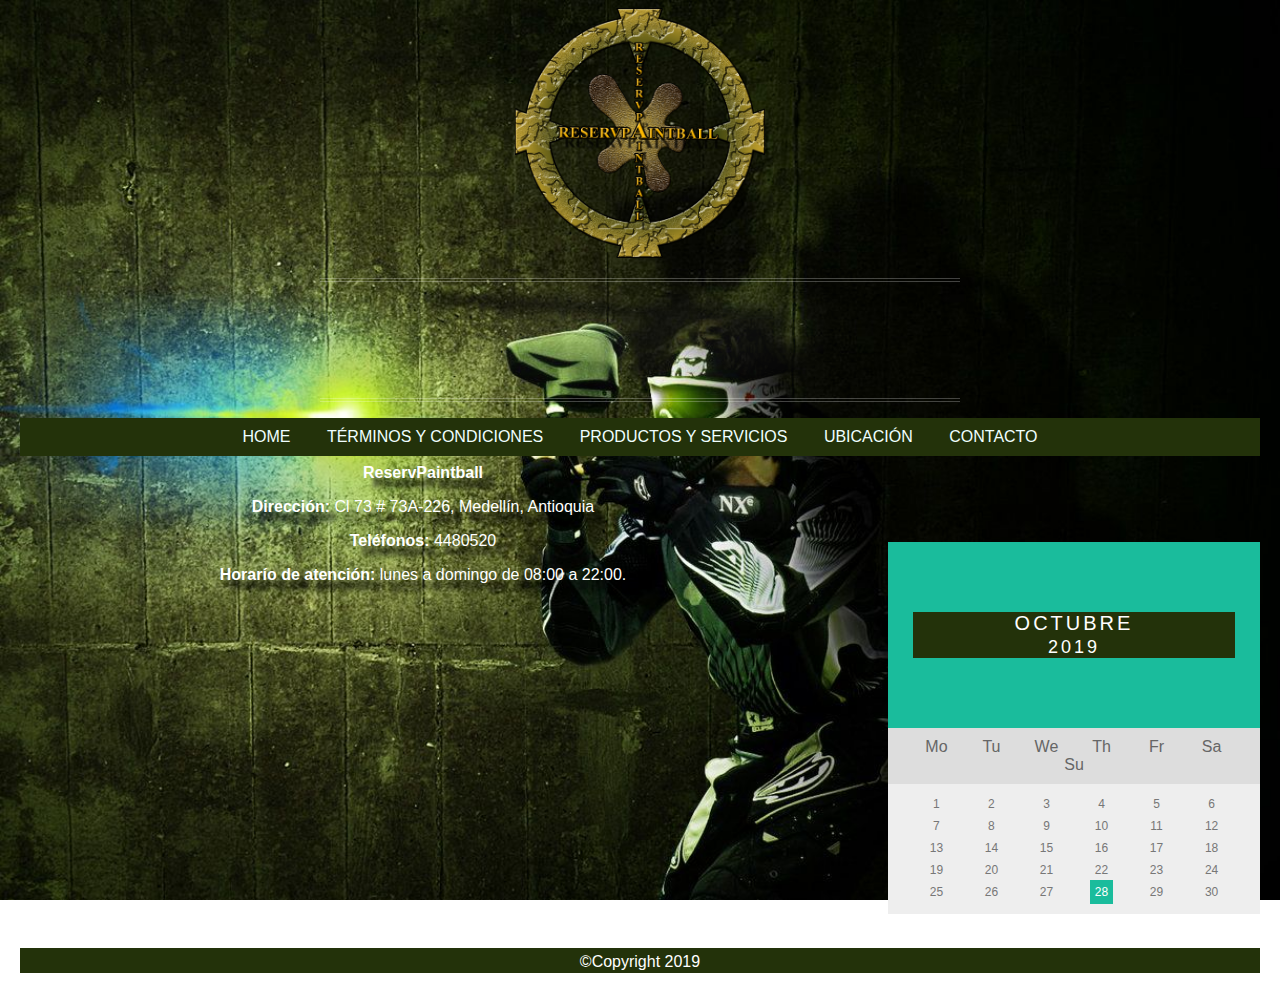
<file: contacto.html>
<!DOCTYPE html>
<html lang="es">
<head>
    <meta charset="UTF-8">
    <meta name="viewport" content="width=device-width, initial-scale=1.0">
    <meta http-equiv="X-UA-Compatible" content="ie=edge">
    <link rel="shortcut icon" href="./assets/LogoFinalRP.ico" type="image/x-icon">
    <link rel="stylesheet" href="./css/style.css">
    <link rel="stylesheet" href="./css/main.css">
    <title>ReservPaintball - Contáctanos</title>
</head>
<body>
    <header>
        <div class="logo">
            <a href="index.html"><img src="./assets/logo.png" alt="logo" width="250px" height="250px"></a>
        </div>
        <div class="banner">
            <p class="textoanimado">
                <span>CONTÁCTENOS</span>
            </p>
        </div>
        <nav>
            <ul>
                <li><a href="index.html">HOME</a></li>
                <li><a href="somos.html">TÉRMINOS Y CONDICIONES</a></li>
                <li><a href="productos.html">PRODUCTOS Y SERVICIOS</a></li>
                <li><a href="ubicacion.html">UBICACIÓN</a></li>
                <li><a href="contacto.html">CONTACTO</a></li>
            </ul>
        </nav>
    </header>

    <aside >
        <div class="sidebar">
            <!-- <div id="canvas">
                <img src="./assets/equipo-paintball.png" alt="lateral" width="200" height="400">
            </div> -->
            <div class="reloj">
                <iframe scrolling="no" frameborder="no" clocktype="html5" style="overflow:hidden;border:0;margin:0;padding:0;width:120px;height:40px;"src="https://www.clocklink.com/html5embed.php?clock=004&timezone=GMT-0500&color=orange&size=120&Title=&Message=&Target=&From=2019,1,1,0,0,0&Color=orange"></iframe>
            </div>
            <div class="calendario">
                <div class="month">
                    <ul>
                        <!-- <li class="prev">&#10094;</li> -->
                        <!-- <li class="next">&#10095;</li> -->
                        <li>OCTUBRE<br><span style="font-size:18px">2019</span></li>
                    </ul>
                </div>
                    
                <ul class="weekdays">
                    <li>Mo</li>
                    <li>Tu</li>
                    <li>We</li>
                    <li>Th</li>
                    <li>Fr</li>
                    <li>Sa</li>
                    <li>Su</li>
                </ul>
                
                <ul class="days">
                <li>1</li>
                    <li>2</li>
                    <li>3</li>
                    <li>4</li>
                    <li>5</li>
                    <li>6</li>
                    <li>7</li>
                    <li>8</li>
                    <li>9</li>
                    <li>10</li>
                    <li>11</li>
                    <li>12</li>
                    <li>13</li>
                    <li>14</li>
                    <li>15</li>
                    <li>16</li>
                    <li>17</li>
                    <li>18</li>
                    <li>19</li>
                    <li>20</li>
                    <li>21</li>
                    <li>22</li>
                    <li>23</li>
                    <li>24</li>
                    <li>25</li>
                    <li>26</li>
                    <li>27</li>
                    <li><span class="active">28</span></li>
                    <li>29</li>
                    <li>30</li>
                </ul>
            </div>
        </div>
    </aside>
    
    <section >
        <div class="datos">
            <p><strong>ReservPaintball</strong> </p>
            <p><strong>Dirección:</strong> Cl 73 # 73A-226, Medellín, Antioquia</p>    
            <p><strong>Teléfonos:</strong> 4480520</p> 
            <p><strong>Horarío de atención:</strong> lunes a domingo de 08:00 a 22:00.</p> 
        </div>
    </section>   

    <footer id="pie">
        ©Copyright 2019
    </footer>
</body>
</html>
</file>
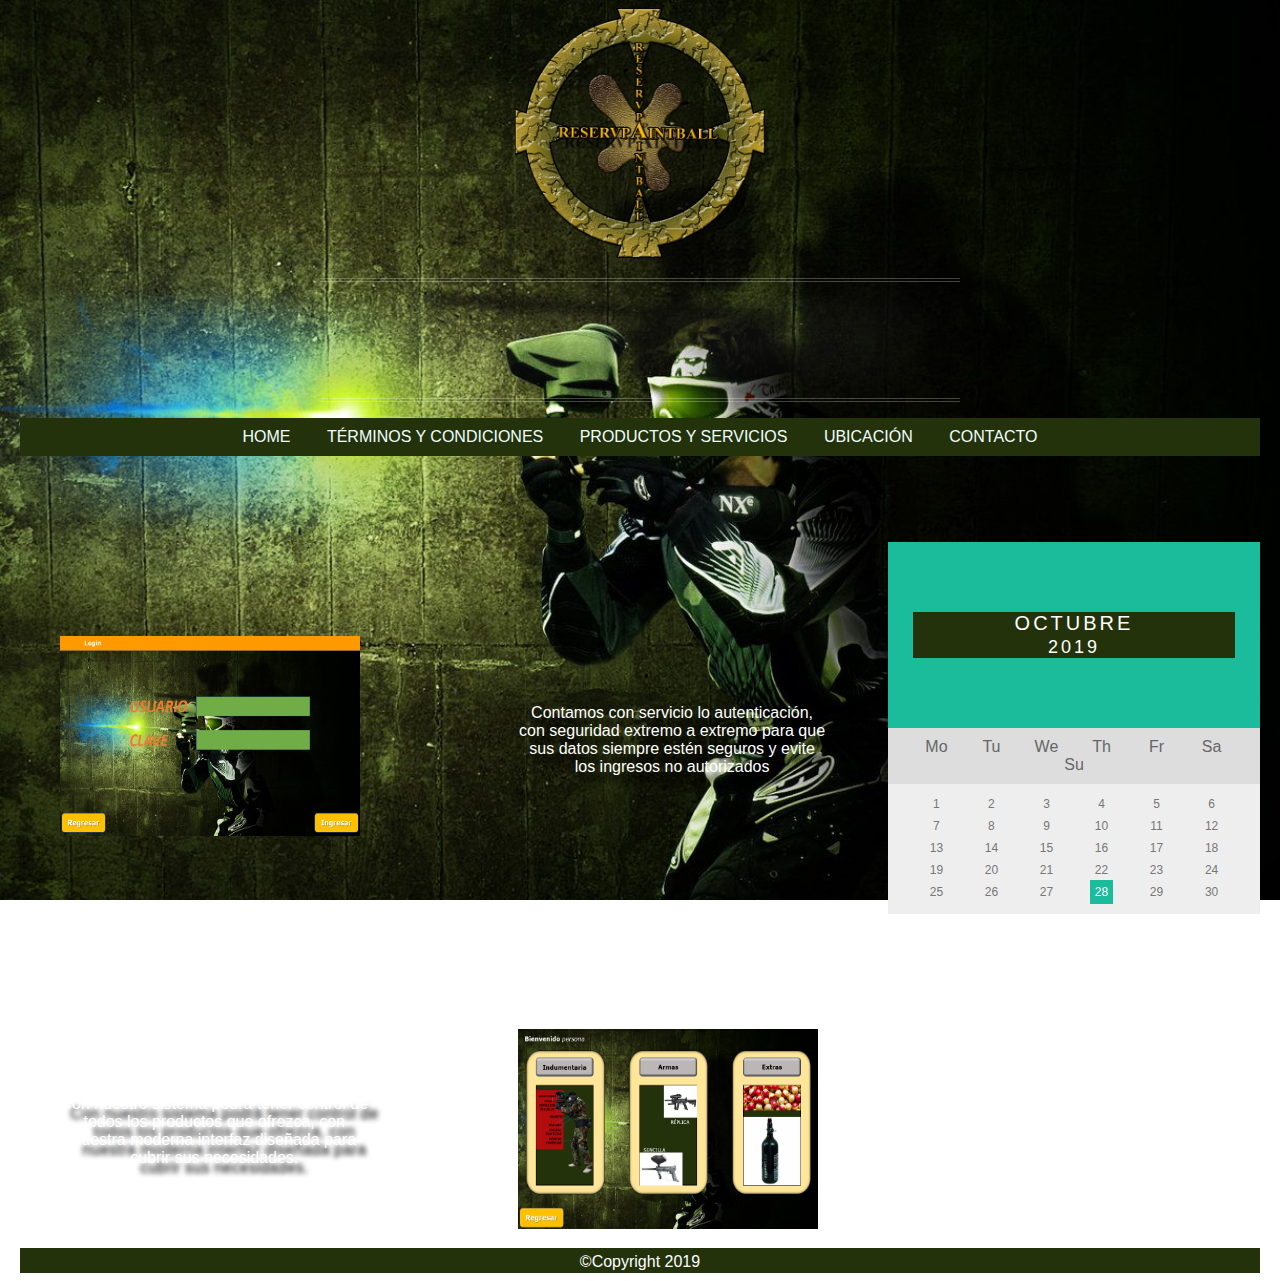
<file: productos.html>
<!DOCTYPE html>
<html lang="es">
<head>
    <meta charset="UTF-8">
    <meta name="viewport" content="width=device-width, initial-scale=1.0">
    <meta http-equiv="X-UA-Compatible" content="ie=edge">
    <link rel="shortcut icon" href="./assets/LogoFinalRP.ico" type="image/x-icon">
    <link rel="stylesheet" href="./css/style.css">
    <link rel="stylesheet" href="./css/main.css">
    <title>ReservPaintball - Productos</title>
</head>
<body>
    <header>
        <div class="logo">
            <a href="index.html"><img src="./assets/logo.png" alt="logo" width="250px" height="250px"></a>
        </div>
        <div class="banner">
            <!-- <h1>PRODUCTOS Y SERVICIOS</h1> -->
            <p class="textoanimado">
                <span>PRODUCTOS Y SERVICIOS</span>
            </p>
        </div>
        <nav>
            <ul>
                <li><a href="index.html">HOME</a></li>
                <li><a href="somos.html">TÉRMINOS Y CONDICIONES</a></li>
                <li><a href="productos.html">PRODUCTOS Y SERVICIOS</a></li>
                <li><a href="ubicacion.html">UBICACIÓN</a></li>
                <li><a href="contacto.html">CONTACTO</a></li>
            </ul>
        </nav>
    </header>

    <aside >
        <div class="sidebar">
            <!-- <div id="canvas">
                <img src="./assets/equipo-paintball.png" alt="lateral" width="200" height="400">
            </div> -->
            <div class="reloj">
                <iframe scrolling="no" frameborder="no" clocktype="html5" style="overflow:hidden;border:0;margin:0;padding:0;width:120px;height:40px;"src="https://www.clocklink.com/html5embed.php?clock=004&timezone=GMT-0500&color=orange&size=120&Title=&Message=&Target=&From=2019,1,1,0,0,0&Color=orange"></iframe>
            </div>
            <div class="calendario">
                <div class="month">
                    <ul>
                        <!-- <li class="prev">&#10094;</li> -->
                        <!-- <li class="next">&#10095;</li> -->
                        <li>OCTUBRE<br><span style="font-size:18px">2019</span></li>
                    </ul>
                </div>
                    
                <ul class="weekdays">
                    <li>Mo</li>
                    <li>Tu</li>
                    <li>We</li>
                    <li>Th</li>
                    <li>Fr</li>
                    <li>Sa</li>
                    <li>Su</li>
                </ul>
                
                <ul class="days">
                <li>1</li>
                    <li>2</li>
                    <li>3</li>
                    <li>4</li>
                    <li>5</li>
                    <li>6</li>
                    <li>7</li>
                    <li>8</li>
                    <li>9</li>
                    <li>10</li>
                    <li>11</li>
                    <li>12</li>
                    <li>13</li>
                    <li>14</li>
                    <li>15</li>
                    <li>16</li>
                    <li>17</li>
                    <li>18</li>
                    <li>19</li>
                    <li>20</li>
                    <li>21</li>
                    <li>22</li>
                    <li>23</li>
                    <li>24</li>
                    <li>25</li>
                    <li>26</li>
                    <li>27</li>
                    <li><span class="active">28</span></li>
                    <li>29</li>
                    <li>30</li>
                </ul>
            </div>
        </div>
    </aside>
    
    <section class="productos">
        <div class="container">
            <div class="image">
                <img src="./assets/login.png" alt="login" width="300px" height="200px">
            </div>
            <div class="texto">
                <p>
                    Contamos con servicio lo autenticación, con seguridad extremo a extremo para que 
                    sus datos siempre estén seguros y evite los ingresos no autorizados
                </p>
            </div>
        </div>
        <div class="container2">
            <div class="textoR">
                <p>Con nuestro sistema podrá tener control de todos los productos que ofrezca, 
                    con nuestra moderna interfaz diseñada para cubrir sus necesidades.
                </p>
            </div>
            <div class="imageR">
                <img src="./assets/principal.png" alt="principal" width="300px" height="200px">
            </div>
        </div>
    </section>   

    <footer id="pie">
        ©Copyright 2019
    </footer>
</body>
</html>
</file>
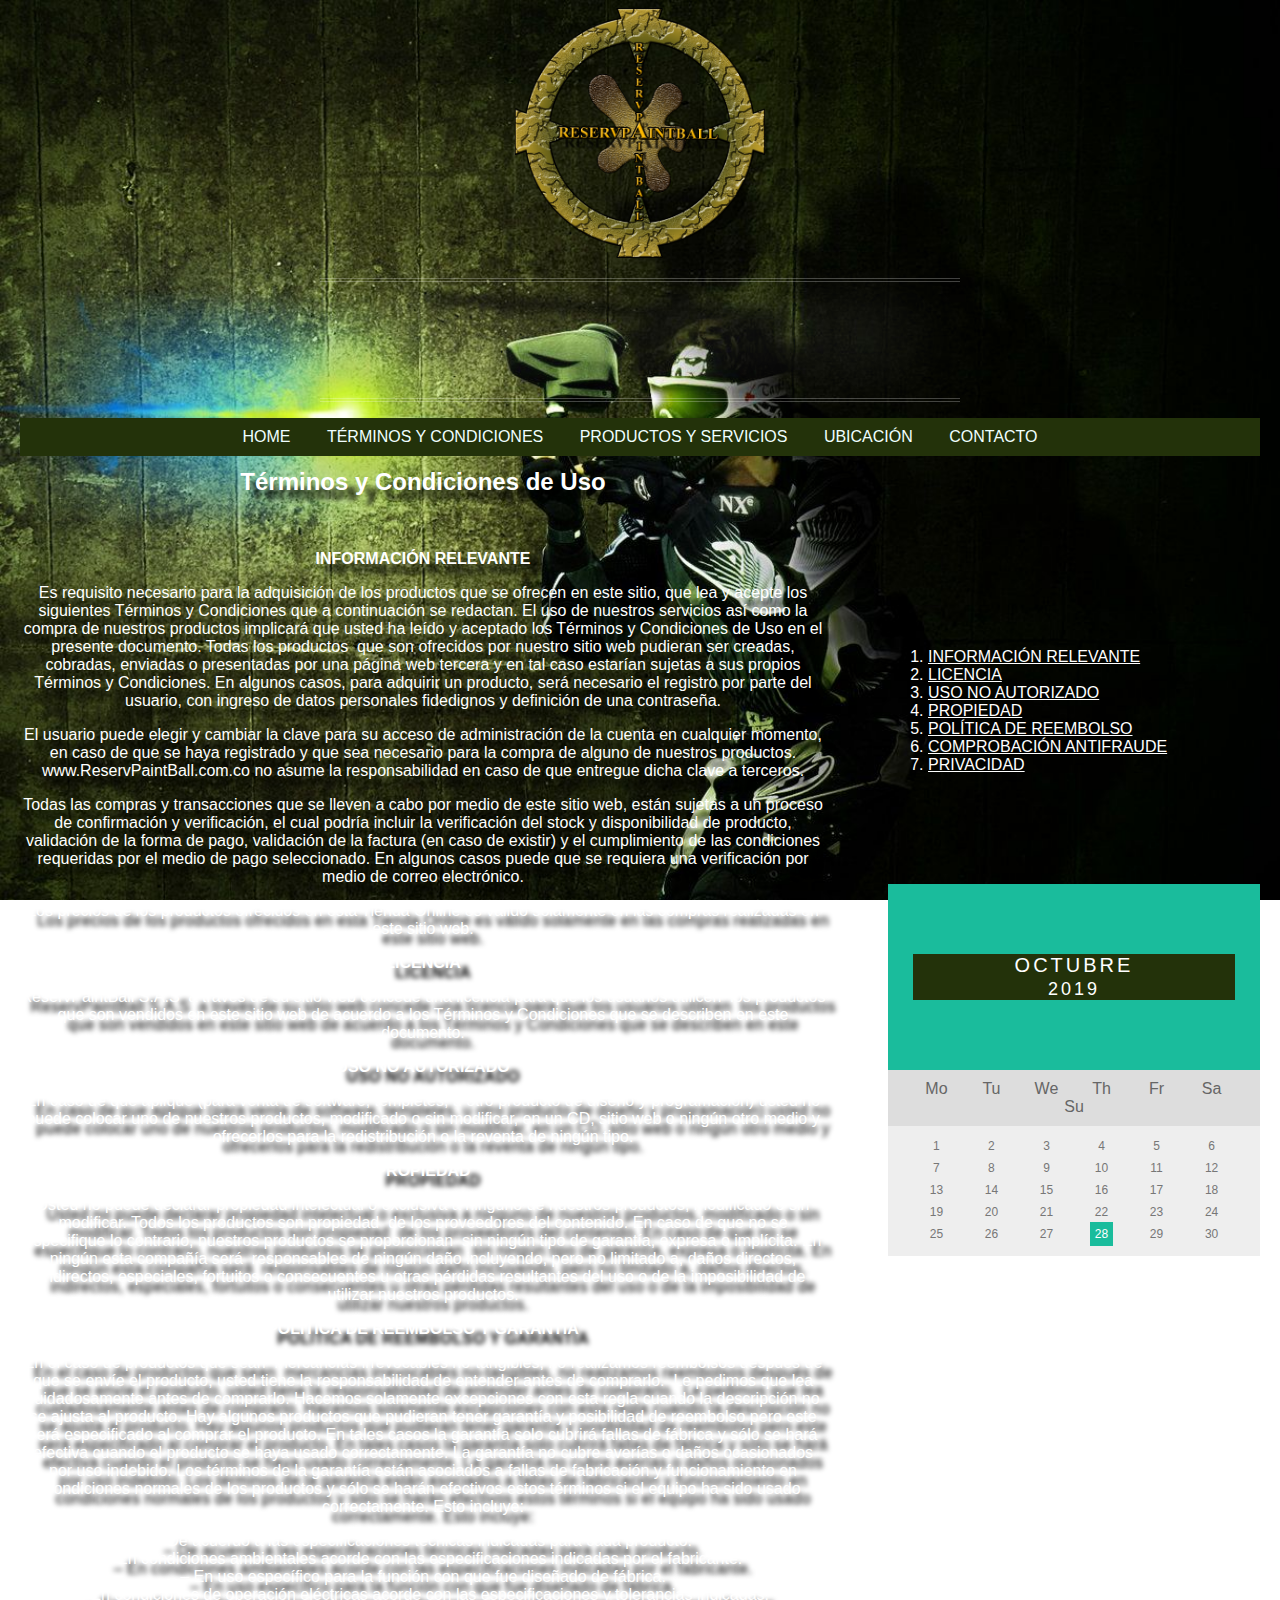
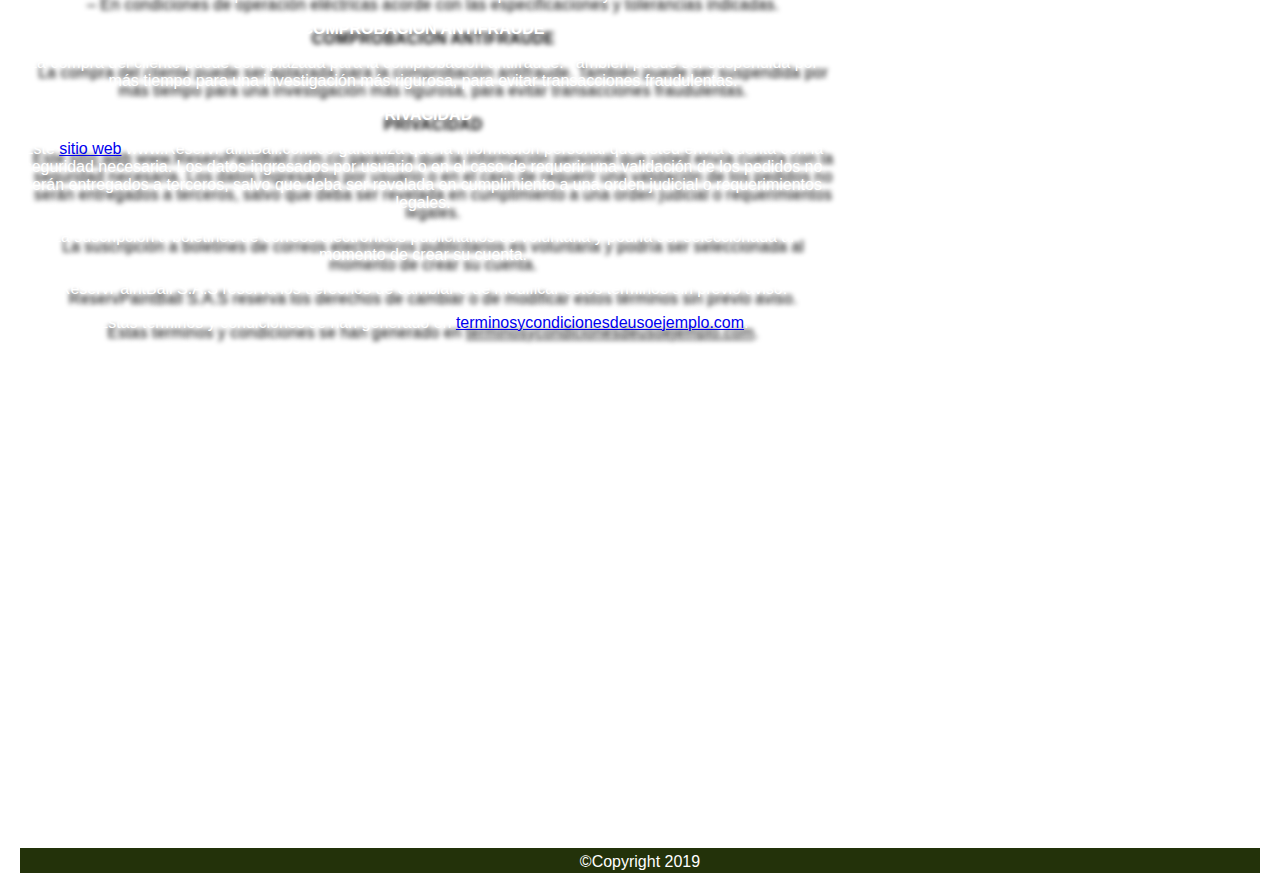
<file: somos.html>
<!DOCTYPE html>
<html lang="es">

<head>
    <meta charset="UTF-8">
    <meta name="viewport" content="width=device-width, initial-scale=1.0">
    <meta http-equiv="X-UA-Compatible" content="ie=edge">
    <link rel="shortcut icon" href="./assets/LogoFinalRP.ico" type="image/x-icon">
    <link rel="stylesheet" href="./css/style.css">
    <link rel="stylesheet" href="./css/main.css">
    <title>ReservPaintball - ¿Quiénes somos?</title>
</head>

<body>
    <header>
        <div class="logo">
            <a href="index.html"><img src="./assets/logo.png" alt="logo" width="250px" height="250px"></a>
        </div>
        <div class="banner">
            <!-- <h1>TÉRMINOS Y CONDICIONES</h1> -->
            <p class="textoanimado">
                <span>TÉRMINOS Y CONDICIONES</span>
            </p>
        </div>
        <nav>
            <ul>
                <li><a href="index.html">HOME</a></li>
                <li><a href="somos.html">TÉRMINOS Y CONDICIONES</a></li>
                <li><a href="productos.html">PRODUCTOS Y SERVICIOS</a></li>
                <li><a href="ubicacion.html">UBICACIÓN</a></li>
                <li><a href="contacto.html">CONTACTO</a></li>
            </ul>
        </nav>
    </header>

    <aside>
        <ol>
            <li><a href="#informacion">INFORMACIÓN RELEVANTE</a></li>
            <li><a href="#licencia">LICENCIA</a></li>
            <li><a href="#autorizado">USO NO AUTORIZADO</a></li>
            <li><a href="#propiedad">PROPIEDAD</a></li>
            <li><a href="#politica">POLÍTICA DE REEMBOLSO</a></li>
            <li><a href="#fraude">COMPROBACIÓN ANTIFRAUDE</a></li>
            <li><a href="#privacidad">PRIVACIDAD</a></li>
        </ol>
        <div class="sidebar">
            <!-- <div id="canvas">
                <img src="./assets/equipo-paintball.png" alt="lateral" width="200" height="400">
            </div> -->
            <div class="reloj">
                <iframe scrolling="no" frameborder="no" clocktype="html5" style="overflow:hidden;border:0;margin:0;padding:0;width:120px;height:40px;"src="https://www.clocklink.com/html5embed.php?clock=004&timezone=GMT-0500&color=orange&size=120&Title=&Message=&Target=&From=2019,1,1,0,0,0&Color=orange"></iframe>
            </div>
            <div class="calendario">
                <div class="month">
                    <ul>
                        <!-- <li class="prev">&#10094;</li> -->
                        <!-- <li class="next">&#10095;</li> -->
                        <li>OCTUBRE<br><span style="font-size:18px">2019</span></li>
                    </ul>
                </div>
                    
                <ul class="weekdays">
                    <li>Mo</li>
                    <li>Tu</li>
                    <li>We</li>
                    <li>Th</li>
                    <li>Fr</li>
                    <li>Sa</li>
                    <li>Su</li>
                </ul>
                
                <ul class="days">
                <li>1</li>
                    <li>2</li>
                    <li>3</li>
                    <li>4</li>
                    <li>5</li>
                    <li>6</li>
                    <li>7</li>
                    <li>8</li>
                    <li>9</li>
                    <li>10</li>
                    <li>11</li>
                    <li>12</li>
                    <li>13</li>
                    <li>14</li>
                    <li>15</li>
                    <li>16</li>
                    <li>17</li>
                    <li>18</li>
                    <li>19</li>
                    <li>20</li>
                    <li>21</li>
                    <li>22</li>
                    <li>23</li>
                    <li>24</li>
                    <li>25</li>
                    <li>26</li>
                    <li>27</li>
                    <li><span class="active">28</span></li>
                    <li>29</li>
                    <li>30</li>
                </ul>
            </div>
        </div>
    </aside>

    <section class="terminos">
        <h2 style="text-align: center;"><strong>Términos y Condiciones de Uso</strong></h2>
        <p>&nbsp;</p>
        <p id="informacion"><strong>INFORMACIÓN RELEVANTE</strong></p>
        <p>Es requisito necesario para la adquisición de los productos que se ofrecen en este sitio, que lea y acepte
            los
            siguientes Términos y Condiciones que a continuación se redactan. El uso de nuestros servicios así como la
            compra de
            nuestros productos implicará que usted ha leído y aceptado los Términos y Condiciones de Uso en el presente
            documento. Todas los productos &nbsp;que son ofrecidos por nuestro sitio web pudieran ser creadas, cobradas,
            enviadas o presentadas por una página web tercera y en tal caso estarían sujetas a sus propios Términos y
            Condiciones. En algunos casos, para adquirir un producto, será necesario el registro por parte del usuario,
            con
            ingreso de datos personales fidedignos y definición de una contraseña.</p>
        <p>El usuario puede elegir y cambiar la clave para su acceso de administración de la cuenta en cualquier
            momento, en
            caso de que se haya registrado y que sea necesario para la compra de alguno de nuestros productos.
            www.ReservPaintBall.com.co no asume la responsabilidad en caso de que entregue dicha clave a terceros.</p>
        <p>Todas las compras y transacciones que se lleven a cabo por medio de este sitio web, están sujetas a un
            proceso de
            confirmación y verificación, el cual podría incluir la verificación del stock y disponibilidad de producto,
            validación de la forma de pago, validación de la factura (en caso de existir) y el cumplimiento de las
            condiciones
            requeridas por el medio de pago seleccionado. En algunos casos puede que se requiera una verificación por
            medio de
            correo electrónico.</p>
        <p>Los precios de los productos ofrecidos en esta Tienda Online es válido solamente en las compras realizadas en
            este
            sitio web.</p>
        <p id="licencia"><strong>LICENCIA</strong></p>
        <p>ReservPaintBall S.A.S&nbsp; a través de su sitio web concede una licencia para que los usuarios
            utilicen&nbsp; los
            productos que son vendidos en este sitio web de acuerdo a los Términos y Condiciones que se describen en
            este
            documento.</p>
        <p id="autorizado"><strong>USO NO AUTORIZADO</strong></p>
        <p>En caso de que aplique (para venta de software, templetes, u otro producto de diseño y programación) usted no
            puede
            colocar uno de nuestros productos, modificado o sin modificar, en un CD, sitio web o ningún otro medio y
            ofrecerlos
            para la redistribución o la reventa de ningún tipo.</p>
        <p id="propiedad"><strong>PROPIEDAD</strong></p>
        <p>Usted no puede declarar propiedad intelectual o exclusiva a ninguno de nuestros productos, modificado o sin
            modificar. Todos los productos son propiedad &nbsp;de los proveedores del contenido. En caso de que no se
            especifique lo contrario, nuestros productos se proporcionan&nbsp; sin ningún tipo de garantía, expresa o
            implícita.
            En ningún esta compañía será &nbsp;responsables de ningún daño incluyendo, pero no limitado a, daños
            directos,
            indirectos, especiales, fortuitos o consecuentes u otras pérdidas resultantes del uso o de la imposibilidad
            de
            utilizar nuestros productos.</p>
        <p id="politica"><strong>POLÍTICA DE REEMBOLSO Y GARANTÍA</strong></p>
        <p>En el caso de productos que sean&nbsp; mercancías irrevocables no-tangibles, no realizamos reembolsos después
            de que
            se envíe el producto, usted tiene la responsabilidad de entender antes de comprarlo. &nbsp;Le pedimos que
            lea
            cuidadosamente antes de comprarlo. Hacemos solamente excepciones con esta regla cuando la descripción no se
            ajusta
            al producto. Hay algunos productos que pudieran tener garantía y posibilidad de reembolso pero este será
            especificado al comprar el producto. En tales casos la garantía solo cubrirá fallas de fábrica y sólo se
            hará
            efectiva cuando el producto se haya usado correctamente. La garantía no cubre averías o daños ocasionados
            por uso
            indebido. Los términos de la garantía están asociados a fallas de fabricación y funcionamiento en
            condiciones
            normales de los productos y sólo se harán efectivos estos términos si el equipo ha sido usado correctamente.
            Esto
            incluye:</p>
        <p>– De acuerdo a las especificaciones técnicas indicadas para cada producto.<br>– En condiciones ambientales
            acorde con
            las especificaciones indicadas por el fabricante.<br>– En uso específico para la función con que fue
            diseñado de
            fábrica.<br>– En condiciones de operación eléctricas acorde con las especificaciones y tolerancias
            indicadas.</p>
        <p id="fraude"><strong>COMPROBACIÓN ANTIFRAUDE</strong></p>
        <p>La compra del cliente puede ser aplazada para la comprobación antifraude. También puede ser suspendida por
            más tiempo
            para una investigación más rigurosa, para evitar transacciones fraudulentas.</p>
        <p id="privacidad"><strong>PRIVACIDAD</strong></p>
        <p>Este <a href="https://www.lasvegas.es/mapa-de-las-vegas/" target="_blank">sitio web</a>
            www.ReservPaintBall.com.co
            garantiza que la información personal que usted envía cuenta con la seguridad necesaria. Los datos
            ingresados por
            usuario o en el caso de requerir una validación de los pedidos no serán entregados a terceros, salvo que
            deba ser
            revelada en cumplimiento a una orden judicial o requerimientos legales.</p>
        <p>La suscripción a boletines de correos electrónicos publicitarios es voluntaria y podría ser seleccionada al
            momento
            de crear su cuenta.</p>
        <p>ReservPaintBall S.A.S reserva los derechos de cambiar o de modificar estos términos sin previo aviso.</p>
        <p>Estas terminos y condiciones se han generado en&nbsp;<a href="https://terminosycondicionesdeusoejemplo.com/"
                target="_blank">terminosycondicionesdeusoejemplo.com</a>.</p>
    </section>

    <footer id="pie">
        ©Copyright 2019
    </footer>
</body>

</html>
</file>
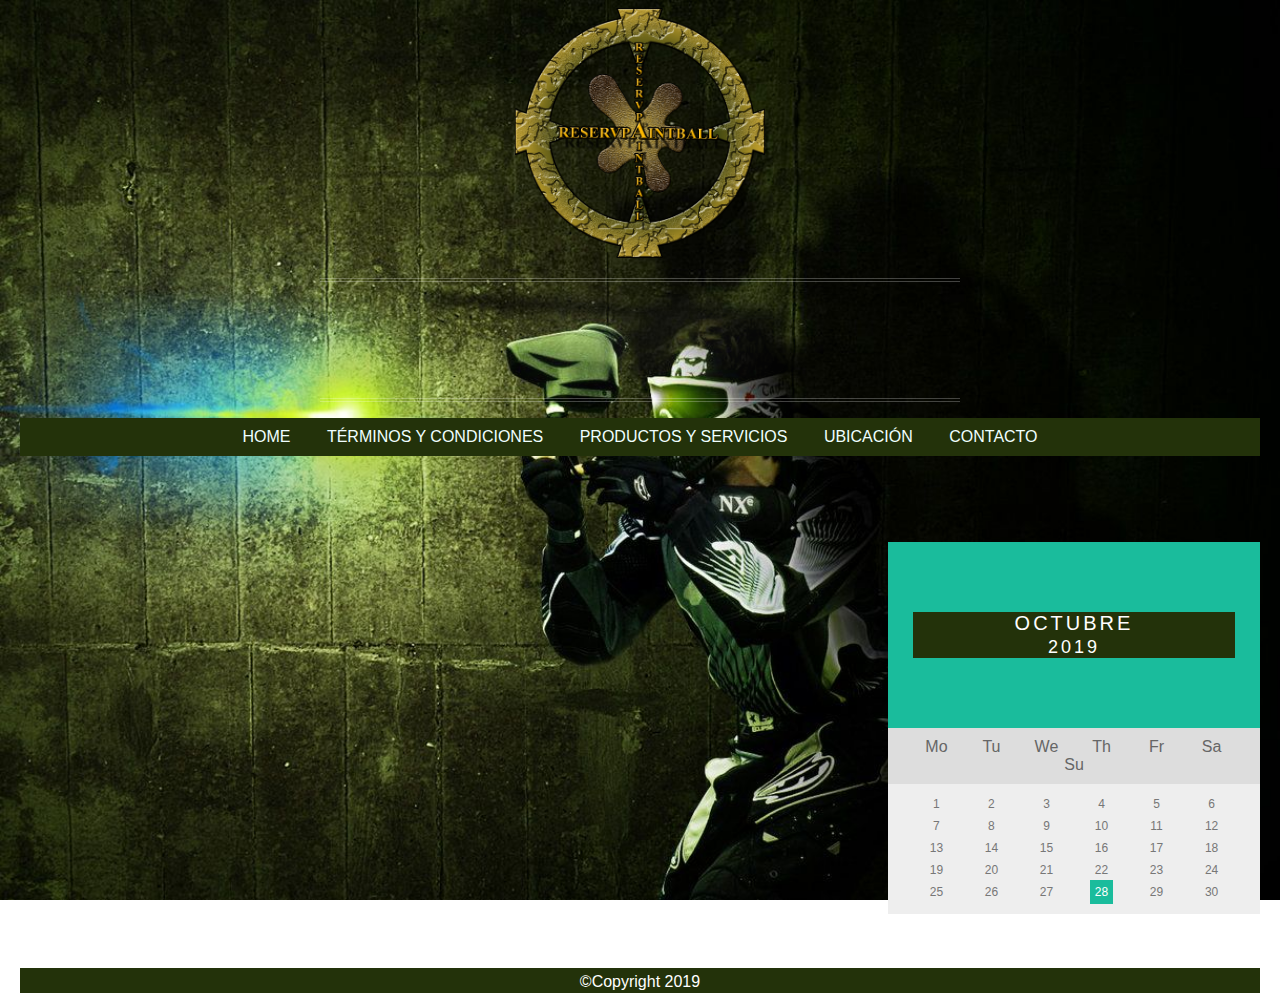
<file: ubicacion.html>
<!DOCTYPE html>
<html lang="es">
<head>
    <meta charset="UTF-8">
    <meta name="viewport" content="width=device-width, initial-scale=1.0">
    <meta http-equiv="X-UA-Compatible" content="ie=edge">
    <link rel="shortcut icon" href="./assets/LogoFinalRP.ico" type="image/x-icon">
    <link rel="stylesheet" href="./css/style.css">
    <link rel="stylesheet" href="./css/main.css">
    <title>ReservPaintball - Ubicación</title>
</head>
<body>
    <header>
        <div class="logo">
            <a href="index.html"><img src="./assets/logo.png" alt="logo" width="250px" height="250px"></a>
        </div>
        <div class="banner">
            <!-- <h1>UBICACIÓN</h1> -->
            <p class="textoanimado">
                <span>UBICACIÓN</span>
            </p>
        </div>
        <nav>
            <ul>
                <li><a href="index.html">HOME</a></li>
                <li><a href="somos.html">TÉRMINOS Y CONDICIONES</a></li>
                <li><a href="productos.html">PRODUCTOS Y SERVICIOS</a></li>
                <li><a href="ubicacion.html">UBICACIÓN</a></li>
                <li><a href="contacto.html">CONTACTO</a></li>
            </ul>
        </nav>
    </header>

    <aside >
        <div class="sidebar">
            <!-- <div id="canvas">
                <img src="./assets/equipo-paintball.png" alt="lateral" width="200" height="400">
            </div> -->
            <div class="reloj">
                <iframe scrolling="no" frameborder="no" clocktype="html5" style="overflow:hidden;border:0;margin:0;padding:0;width:120px;height:40px;"src="https://www.clocklink.com/html5embed.php?clock=004&timezone=GMT-0500&color=orange&size=120&Title=&Message=&Target=&From=2019,1,1,0,0,0&Color=orange"></iframe>
            </div>
            <div class="calendario">
                <div class="month">
                    <ul>
                        <!-- <li class="prev">&#10094;</li> -->
                        <!-- <li class="next">&#10095;</li> -->
                        <li>OCTUBRE<br><span style="font-size:18px">2019</span></li>
                    </ul>
                </div>
                    
                <ul class="weekdays">
                    <li>Mo</li>
                    <li>Tu</li>
                    <li>We</li>
                    <li>Th</li>
                    <li>Fr</li>
                    <li>Sa</li>
                    <li>Su</li>
                </ul>
                
                <ul class="days">
                <li>1</li>
                    <li>2</li>
                    <li>3</li>
                    <li>4</li>
                    <li>5</li>
                    <li>6</li>
                    <li>7</li>
                    <li>8</li>
                    <li>9</li>
                    <li>10</li>
                    <li>11</li>
                    <li>12</li>
                    <li>13</li>
                    <li>14</li>
                    <li>15</li>
                    <li>16</li>
                    <li>17</li>
                    <li>18</li>
                    <li>19</li>
                    <li>20</li>
                    <li>21</li>
                    <li>22</li>
                    <li>23</li>
                    <li>24</li>
                    <li>25</li>
                    <li>26</li>
                    <li>27</li>
                    <li><span class="active">28</span></li>
                    <li>29</li>
                    <li>30</li>
                </ul>
            </div>
        </div>
    </aside>
    
    <section class="ubicacion">
        <div class="mapa">
            <iframe src="https://www.google.com/maps/embed?pb=!1m18!1m12!1m3!1d3965.9301020363814!2d-75.58764168590665!3d6.272921827767564!2m3!1f0!2f0!3f0!3m2!1i1024!2i768!4f13.1!3m3!1m2!1s0x8e44293b5709163d%3A0x2744a3a12c601259!2sInstituci%C3%B3n%20Universitaria%20Pascual%20Bravo!5e0!3m2!1ses!2sco!4v1571864263617!5m2!1ses!2sco" width="400" height="400" frameborder="0" style="border:0;" allowfullscreen=""></iframe>
        </div>
    </section>   

    <footer id="pie">
        ©Copyright 2019
    </footer>
</body>
</html>
</file>
<file: css/style.css>
.textoanimado {
  text-transform: uppercase;
  letter-spacing: .5em;
  display: inline-block;
  border: 4px double rgba(255, 255, 255, 0.25);
  border-width: 4px 0;
  padding: 1.5em 0em;
  /* position: relative; */
  top: 18%;
  left: 50%;
  width: 40em;
  /* margin: 0 0 0 -20em; */
}

.textoanimado span {
  text-align: center;
  font-size: 40px;
  font-weight: bold;
  /* font: 700 40px "Oswald", sans-serif; */
  letter-spacing: 0;
  padding: .25em 0 .325em;
  display: block;
  margin: 0 auto;
  text-shadow: 0 0 80px rgba(255, 255, 255, 0.5);
  /* Clip Background Image */
  background: url(http://f.cl.ly/items/010q3E1u3p2Q0j1L1S1o/animated_text_fill.png) repeat-y;
  -webkit-background-clip: text;
  background-clip: text;
  /* Animate Background Image */
  -webkit-text-fill-color: transparent;
  -webkit-animation: aitf 80s linear infinite;
  /* Activate hardware acceleration for smoother animations */
  -webkit-transform: translate3d(0, 0, 0);
  -webkit-backface-visibility: hidden;
}

/* Animate Background Image */
@-webkit-keyframes aitf {
  0% {
    background-position: 0% 50%;
  }
  100% {
    background-position: 100% 50%;
  }
}
/*# sourceMappingURL=style.css.map */
</file>
<file: css/main.css>
html {
    font-family: 'Arial';
    background-image: url('../assets/3783374.jpg');
    background-repeat: no-repeat;
    background-size: cover;
    background-attachment: fixed;
    color: white;
    scroll-behavior: smooth;
}

body {
    margin-left: 20px;
    margin-right: 20px;
}

nav {
    height: 30px;
    width: 100%;
}

aside {
    float: right;
    width: 30%;
    height: 300px;
    /* background: red; */
}

.sidebar {
    display: grid;
    grid-template-rows: 1fr;
    grid-template-columns: 1fr;
}

section {
    float: left;
    width: 65%;
    height: 500px;
    /* background: black; */
}

section p {
    /* font-size: 40px; */
    color: #fff;
    text-align: center;
    text-shadow: 10px 10px 5px black;
}

section h2 {
    /* font-size: 48px; */
    text-align: center;
    /* color: #ffc000; */
    text-shadow: 10px 10px 5px black;
}

.logo {
    display: flex;
    justify-content: center;
    align-items: center;
}

ul {
    text-align: center;
    list-style-type: none;
    margin: 0;
    padding: 0;
    overflow: hidden;
    background-color: #23320a;
}

ul li {
    display: inline-block;
}

ul li a {
    /* text-decoration: none; */
    color: azure; /* AMARILLO MILITAR #c8aa32 | AMARILLO NARANJA #ffc000 */
    /* text-shadow: 5px 5px 20px black !important; */
    display: block;
    /* color: white; */
    text-align: center;
    padding: 10px 16px;
    text-decoration: none;
    /* margin-left: 5%; */
}

ul li a:hover {
    /* text-decoration: none; */
    color: #ffc000;
    background-color: #111;
}

.banner {
    width: 100%;
    /* background: #23320a; */
    color: white;
    text-align: center;
    cursor: default;
}

.banner h1 {
    text-shadow: 
    0 1px 0 #ccc, 
    0 2px 0 #c9c9c9, 
    0 3px 0 #bbb, 
    0 4px 0 #b9b9b9, 
    0 5px 0 #aaa, 
    0 6px 1px rgba(0,0,0,.1), 
    0 0 5px rgba(0,0,0,.1), 
    0 1px 3px rgba(0,0,0,.3), 
    0 3px 5px rgba(0,0,0,.2), 
    0 5px 10px rgba(0,0,0,.25), 
    0 10px 10px rgba(0,0,0,.2), 
    0 20px 20px rgba(0,0,0,.15);
}

footer {
    width: 100%;
    height: 25px;
    background: #23320a;
    color: white;
    clear: both;
    text-align: center;
    padding-top: 5px;
}

.terminos {
    height: 2000px;
}

aside ol {
    margin-top: 200px;
}

.datos {
    text-align: center;
}

aside ol li a {
    color: white;

}
aside ol li a:hover {
    color: yellow;
}

.container {
    display: grid;
    grid-template-rows: 1fr;
    grid-template-columns: 1fr 1fr;
    grid-column-gap: 150px;
    justify-content: center;
    align-items: center;
    margin-top: 5%;
    margin-left: 5%;
    
}
.container2 {
    display: grid;
    grid-template-rows: 1fr;
    grid-template-columns: 1fr 1fr;
    grid-column-gap: 150px;
    justify-content: center;
    align-items: center;
    margin-top: 5%;
    margin-left: 5%;
}

.productos {
    height: 800px;
}

.ubicacion {
    margin-top: 20px;
    height: 500px;
}

.mapa {
    margin-left: 25%;
}

.reloj {
    margin-top: 30px;
    margin-bottom: 20px;
    text-align: center;
}

.texto {
    height: 300px !important;
    margin-top: 200px;
}

/* CALENDAR */

ul {list-style-type: none;}
body {font-family: Verdana, sans-serif;}

/* Month header */
.month {
  padding: 70px 25px;
  width: 100%;
  background: #1abc9c;
  text-align: center;
}

/* Month list */
.month ul {
  margin: 0;
  padding: 0;
}

.month ul li {
  color: white;
  font-size: 20px;
  text-transform: uppercase;
  letter-spacing: 3px;
}

/* Previous button inside month header */
.month .prev {
  float: left;
  padding-top: 10px;
}

/* Next button */
.month .next {
  float: right;
  padding-top: 10px;
}

/* Weekdays (Mon-Sun) */
.weekdays {
  margin: 0;
  padding: 10px 0;
  background-color:#ddd;
}

.weekdays li {
  display: inline-block;
  width: 13.6%;
  color: #666;
  text-align: center;
}

/* Days (1-31) */
.days {
  padding: 10px 0;
  background: #eee;
  margin: 0;
}

.days li {
  list-style-type: none;
  display: inline-block;
  width: 13.6%;
  text-align: center;
  margin-bottom: 5px;
  font-size:12px;
  color: #777;
}

/* Highlight the "current" day */
.days li .active {
  padding: 5px;
  background: #1abc9c;
  color: white !important
}

/* SLIDER */

* {box-sizing:border-box}

/* Slideshow container */
.slideshow-container {
  max-width: 1000px;
  position: relative;
  margin: auto;
  margin-top: 50px;
}

/* Hide the images by default */
.mySlides {
  display: none;
}

/* Next & previous buttons */
.prev, .next {
  cursor: pointer;
  position: absolute;
  top: 50%;
  width: auto;
  margin-top: -22px;
  padding: 16px;
  color: white;
  font-weight: bold;
  font-size: 18px;
  transition: 0.6s ease;
  border-radius: 0 3px 3px 0;
  user-select: none;
}

/* Position the "next button" to the right */
.next {
  right: 0;
  border-radius: 3px 0 0 3px;
}

/* On hover, add a black background color with a little bit see-through */
.prev:hover, .next:hover {
  background-color: rgba(0,0,0,0.8);
}

/* Caption text */
.text {
  color: #f2f2f2;
  font-size: 15px;
  padding: 8px 12px;
  position: absolute;
  bottom: 8px;
  width: 100%;
  text-align: center;
}

/* Number text (1/3 etc) */
.numbertext {
  color: #f2f2f2;
  font-size: 12px;
  padding: 8px 12px;
  position: absolute;
  top: 0;
}

/* The dots/bullets/indicators */
.dot {
  cursor: pointer;
  height: 15px;
  width: 15px;
  margin: 0 2px;
  background-color: #bbb;
  border-radius: 50%;
  display: inline-block;
  transition: background-color 0.6s ease;
}

.active, .dot:hover {
  background-color: #717171;
}

/* Fading animation */
.fade {
  -webkit-animation-name: fade;
  -webkit-animation-duration: 1.5s;
  animation-name: fade;
  animation-duration: 1.5s;
}

@-webkit-keyframes fade {
  from {opacity: .4}
  to {opacity: 1}
}

@keyframes fade {
  from {opacity: .4}
  to {opacity: 1}
}
</file>
